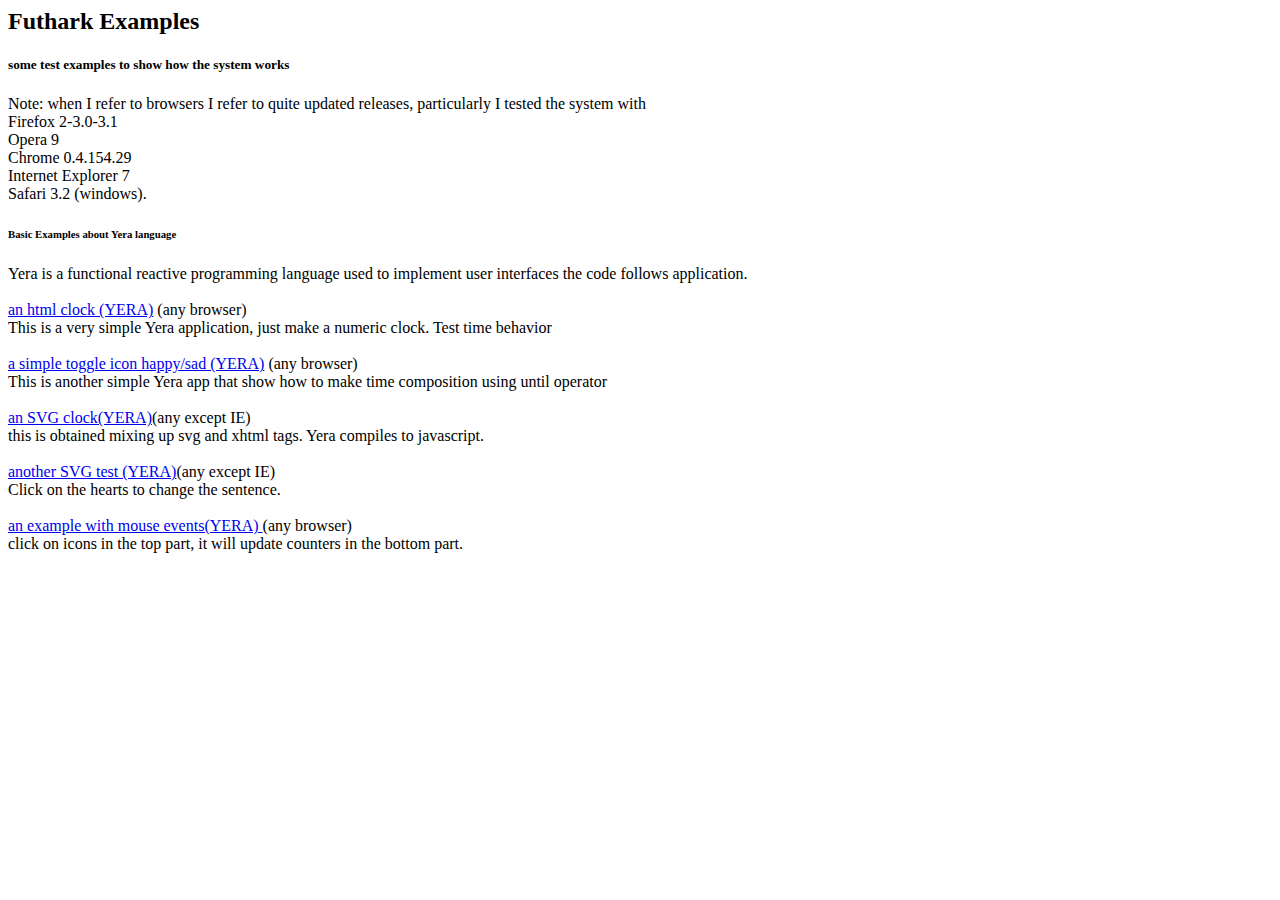
<file: examples/yera/index.html>
<html>
<head>
<title>Futhark Examples</title>
</head>
<body>
<h2>Futhark Examples</h2>
<h5>some test examples to show how the system works</h5>
Note: when I refer to browsers I refer to quite updated releases, 
particularly I tested the system with<br>
Firefox 2-3.0-3.1<br>
Opera 9<br>
Chrome 0.4.154.29 <br>
Internet Explorer 7<br>
Safari 3.2 (windows).<br>

<h6>Basic Examples about Yera language</h6>
Yera is a functional reactive programming language used to implement user interfaces
the code follows application.<br><br>

<div><a href = "clock.html">an html clock (YERA)</a> (any browser)
<br/>
This is a very simple Yera application, just make a numeric clock. Test time behavior
</div><br/>

<div><a href = "until-test.html"> a simple toggle icon happy/sad (YERA)</a> (any browser)
<br/>
This is another simple Yera app that show how to make time composition using until operator
</div> <br/>

<div><a href = "clock.svg">an SVG clock(YERA)</a>(any except IE)
<br> 
this is obtained mixing up svg and xhtml tags.
Yera compiles to javascript.
</div><br>

<div><a href = "love-test.xhtml">another SVG test (YERA)</a>(any except IE)
<br>
Click on the hearts to change the sentence.
</div><br>

<div><a href = "gui.html">an example with mouse events(YERA) </a> (any browser)
  <br>
click on icons in the top part, it will update counters in the bottom part.
</div><br>
</body>
</html>
</file>
